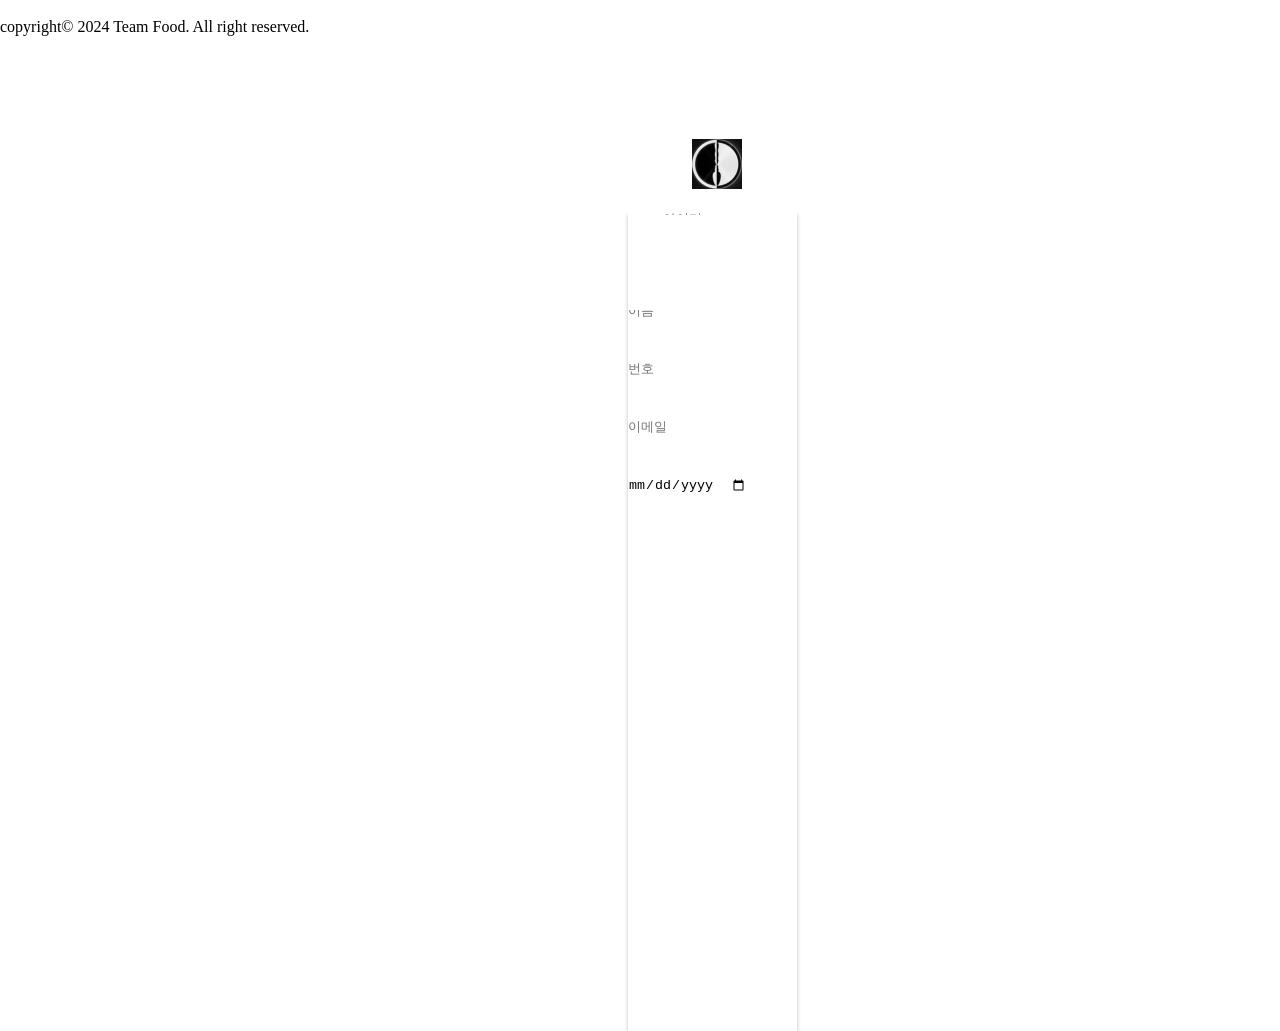
<file: food/src/main/webapp/index/index.html>
<!DOCTYPE html>
<html lang="en">
<head>
  <meta charset="UTF-8">
  <meta http-equiv="X-UA-Compatible" content="IE=edge">
  <meta name="viewport" content="width=device-width, initial-scale=1.0">
  <link rel="stylesheet" href="./vars.css">
  <link rel="stylesheet" href="./style.css">
  
  
  <style>
   a,
   button,
   input,
   select,
   h1,
   h2,
   h3,
   h4,
   h5,
   * {
       box-sizing: border-box;
       margin: 0;
       padding: 0;
       border: none;
       text-decoration: none;
       background: none;
   
       -webkit-font-smoothing: antialiased;
   }
   
   menu, ol, ul {
       list-style-type: none;
       margin: 0;
       padding: 0;
   }
   </style>
  <title>Document</title>
</head>
<body>
  <div class="div">
    <div class="main">
      <img class="rectangle-31" src="rectangle-310.svg" />
      <div class="div2">회원가입</div>
      <div class="div3">아이디</div>
      <div class="div4">비밀번호</div>
      <div class="div5">비밀번호 확인</div>
      <div class="div6">이름</div>
      <div class="div7">전화번호</div>
      <div class="div8">이메일</div>
      <div class="div9">생년월일</div>
      <img class="div10" src="div8.svg" />
      <div class="div11" >  <div class="login-btnbox">
        <a href="" class="login-btn">가입 완료</a>
        
    </div></div>
      <div class="rectangle-159"></div>
      <div class="div12">  <input type="text" name="id" placeholder="아이디">
        <span class="border"></span>
      </div>
      <div class="rectangle-1592"></div>
      <div class="div13"> <input type="password" name="pw" placeholder="비밀번호">
        <span class="border"></span></div>
      <div class="rectangle-1593"></div>
      <div class="div14"> <input type="password" name="pw" placeholder="비밀번호">
        <span class="border"></span></div>
      <div class="rectangle-1594"></div>
      <div class="div15"> <input type="text" name="name" placeholder="이름"></div>
      <div class="rectangle-1595"></div>
      <div class="div16"> <input type="tel" name="num" placeholder="번호"></div>
      <div class="rectangle-1596"></div>
      <div class="div17"> <input type="email" name="mail" placeholder="이메일"></div>
      <div class="rectangle-1597"></div>
      <div class="div18"> <input type="date" name="birth" placeholder="생년월일"></div>
      <div class="header">
        <div class="container">
          <div class="container2">  
              </div>
            </div>
          </div>
          <div class="navigation">
            <div class="div20"> 
          </div></div>
            <div class="div21"> <div class="login-btnbox">
           
          </div></div>
          </div>
       
         
      </div>
      <img class="_2" src="_20.png" />
  
</body>

<footer>
  <br>
  <div class="copy">
    <p>copyright&copy; 2024 Team Food. All right reserved.</p>
</div>
</footer>
</html>
</file>
<file: food/src/main/webapp/index/vars.css>
/* Figma Styles of your File */
:root {
  /* Colors */
  --material-theme-white: #ffffff;
  --material-theme-black: #000000;
  --material-theme-sys-light-primary: #65558f;
  --material-theme-sys-light-surface-tint: #6750a4;
  --material-theme-sys-light-on-primary: #ffffff;
  --material-theme-sys-light-primary-container: #eaddff;
  --material-theme-sys-light-on-primary-container: #21005d;
  --material-theme-sys-light-secondary: #625b71;
  --material-theme-sys-light-on-secondary: #ffffff;
  --material-theme-sys-light-secondary-container: #e8def8;
  --material-theme-sys-light-on-secondary-container: #1d192b;
  --material-theme-sys-light-tertiary: #7d5260;
  --material-theme-sys-light-on-tertiary: #ffffff;
  --material-theme-sys-light-tertiary-container: #ffd8e4;
  --material-theme-sys-light-on-tertiary-container: #31111d;
  --material-theme-sys-light-error: #b3261e;
  --material-theme-sys-light-on-error: #ffffff;
  --material-theme-sys-light-error-container: #f9dedc;
  --material-theme-sys-light-on-error-container: #410e0b;
  --material-theme-sys-light-background: #fef7ff;
  --material-theme-sys-light-on-background: #1d1b20;
  --material-theme-sys-light-surface: #fef7ff;
  --material-theme-sys-light-on-surface: #1d1b20;
  --material-theme-sys-light-surface-variant: #e7e0ec;
  --material-theme-sys-light-on-surface-variant: #49454f;
  --material-theme-sys-light-outline: #79747e;
  --material-theme-sys-light-outline-variant: #cac4d0;
  --material-theme-sys-light-shadow: #000000;
  --material-theme-sys-light-scrim: #000000;
  --material-theme-sys-light-inverse-surface: #322f35;
  --material-theme-sys-light-inverse-on-surface: #f5eff7;
  --material-theme-sys-light-inverse-primary: #d0bcff;
  --material-theme-sys-light-primary-fixed: #eaddff;
  --material-theme-sys-light-on-primary-fixed: #21005d;
  --material-theme-sys-light-primary-fixed-dim: #d0bcff;
  --material-theme-sys-light-on-primary-fixed-variant: #4f378b;
  --material-theme-sys-light-secondary-fixed: #e8def8;
  --material-theme-sys-light-on-secondary-fixed: #1d192b;
  --material-theme-sys-light-secondary-fixed-dim: #ccc2dc;
  --material-theme-sys-light-on-secondary-fixed-variant: #4a4458;
  --material-theme-sys-light-tertiary-fixed: #ffd8e4;
  --material-theme-sys-light-on-tertiary-fixed: #31111d;
  --material-theme-sys-light-tertiary-fixed-dim: #efb8c8;
  --material-theme-sys-light-on-tertiary-fixed-variant: #633b48;
  --material-theme-sys-light-surface-dim: #ded8e1;
  --material-theme-sys-light-surface-bright: #fef7ff;
  --material-theme-sys-light-surface-container-lowest: #ffffff;
  --material-theme-sys-light-surface-container-low: #f7f2fa;
  --material-theme-sys-light-surface-container: #f3edf7;
  --material-theme-sys-light-surface-container-high: #ece6f0;
  --material-theme-sys-light-surface-container-highest: #e6e0e9;
  --material-theme-sys-dark-primary: #d0bcfe;
  --material-theme-sys-dark-surface-tint: #d0bcff;
  --material-theme-sys-dark-on-primary: #381e72;
  --material-theme-sys-dark-primary-container: #4f378b;
  --material-theme-sys-dark-on-primary-container: #eaddff;
  --material-theme-sys-dark-secondary: #ccc2dc;
  --material-theme-sys-dark-on-secondary: #332d41;
  --material-theme-sys-dark-secondary-container: #4a4458;
  --material-theme-sys-dark-on-secondary-container: #e8def8;
  --material-theme-sys-dark-tertiary: #efb8c8;
  --material-theme-sys-dark-on-tertiary: #492532;
  --material-theme-sys-dark-tertiary-container: #633b48;
  --material-theme-sys-dark-on-tertiary-container: #ffd8e4;
  --material-theme-sys-dark-error: #f2b8b5;
  --material-theme-sys-dark-on-error: #601410;
  --material-theme-sys-dark-error-container: #8c1d18;
  --material-theme-sys-dark-on-error-container: #f9dedc;
  --material-theme-sys-dark-background: #141218;
  --material-theme-sys-dark-on-background: #e6e0e9;
  --material-theme-sys-dark-surface: #141218;
  --material-theme-sys-dark-on-surface: #e6e0e9;
  --material-theme-sys-dark-surface-variant: #49454f;
  --material-theme-sys-dark-on-surface-variant: #cac4d0;
  --material-theme-sys-dark-outline: #938f99;
  --material-theme-sys-dark-outline-variant: #49454f;
  --material-theme-sys-dark-shadow: #000000;
  --material-theme-sys-dark-scrim: #000000;
  --material-theme-sys-dark-inverse-surface: #e6e0e9;
  --material-theme-sys-dark-inverse-on-surface: #322f35;
  --material-theme-sys-dark-inverse-primary: #6750a4;
  --material-theme-sys-dark-primary-fixed: #eaddff;
  --material-theme-sys-dark-on-primary-fixed: #21005d;
  --material-theme-sys-dark-primary-fixed-dim: #d0bcff;
  --material-theme-sys-dark-on-primary-fixed-variant: #4f378b;
  --material-theme-sys-dark-secondary-fixed: #e8def8;
  --material-theme-sys-dark-on-secondary-fixed: #1d192b;
  --material-theme-sys-dark-secondary-fixed-dim: #ccc2dc;
  --material-theme-sys-dark-on-secondary-fixed-variant: #4a4458;
  --material-theme-sys-dark-tertiary-fixed: #ffd8e4;
  --material-theme-sys-dark-on-tertiary-fixed: #31111d;
  --material-theme-sys-dark-tertiary-fixed-dim: #efb8c8;
  --material-theme-sys-dark-on-tertiary-fixed-variant: #633b48;
  --material-theme-sys-dark-surface-dim: #141218;
  --material-theme-sys-dark-surface-bright: #3b383e;
  --material-theme-sys-dark-surface-container-lowest: #0f0d13;
  --material-theme-sys-dark-surface-container-low: #1d1b20;
  --material-theme-sys-dark-surface-container: #211f26;
  --material-theme-sys-dark-surface-container-high: #2b2930;
  --material-theme-sys-dark-surface-container-highest: #36343b;
  --material-theme-sys-light-high-contrast-primary: #27174e;
  --material-theme-sys-light-high-contrast-surface-tint: #65558f;
  --material-theme-sys-light-high-contrast-on-primary: #ffffff;
  --material-theme-sys-light-high-contrast-primary-container: #493971;
  --material-theme-sys-light-high-contrast-on-primary-container: #ffffff;
  --material-theme-sys-light-high-contrast-secondary: #27174e;
  --material-theme-sys-light-high-contrast-on-secondary: #ffffff;
  --material-theme-sys-light-high-contrast-secondary-container: #493971;
  --material-theme-sys-light-high-contrast-on-secondary-container: #ffffff;
  --material-theme-sys-light-high-contrast-tertiary: #420e24;
  --material-theme-sys-light-high-contrast-on-tertiary: #ffffff;
  --material-theme-sys-light-high-contrast-tertiary-container: #6b2f45;
  --material-theme-sys-light-high-contrast-on-tertiary-container: #ffffff;
  --material-theme-sys-light-high-contrast-error: #440f0e;
  --material-theme-sys-light-high-contrast-on-error: #ffffff;
  --material-theme-sys-light-high-contrast-error-container: #6e2f2c;
  --material-theme-sys-light-high-contrast-on-error-container: #ffffff;
  --material-theme-sys-light-high-contrast-background: #fdf7ff;
  --material-theme-sys-light-high-contrast-on-background: #1d1b20;
  --material-theme-sys-light-high-contrast-surface: #fdf7ff;
  --material-theme-sys-light-high-contrast-on-surface: #000000;
  --material-theme-sys-light-high-contrast-surface-variant: #e6e0ec;
  --material-theme-sys-light-high-contrast-on-surface-variant: #25232b;
  --material-theme-sys-light-high-contrast-outline: #44414a;
  --material-theme-sys-light-high-contrast-outline-variant: #44414a;
  --material-theme-sys-light-high-contrast-shadow: #000000;
  --material-theme-sys-light-high-contrast-scrim: #000000;
  --material-theme-sys-light-high-contrast-inverse-surface: #322f35;
  --material-theme-sys-light-high-contrast-inverse-on-surface: #ffffff;
  --material-theme-sys-light-high-contrast-inverse-primary: #f1e8ff;
  --material-theme-sys-light-high-contrast-primary-fixed: #493971;
  --material-theme-sys-light-high-contrast-on-primary-fixed: #ffffff;
  --material-theme-sys-light-high-contrast-primary-fixed-dim: #322359;
  --material-theme-sys-light-high-contrast-on-primary-fixed-variant: #ffffff;
  --material-theme-sys-light-high-contrast-secondary-fixed: #493971;
  --material-theme-sys-light-high-contrast-on-secondary-fixed: #ffffff;
  --material-theme-sys-light-high-contrast-secondary-fixed-dim: #322359;
  --material-theme-sys-light-high-contrast-on-secondary-fixed-variant: #ffffff;
  --material-theme-sys-light-high-contrast-tertiary-fixed: #6b2f45;
  --material-theme-sys-light-high-contrast-on-tertiary-fixed: #ffffff;
  --material-theme-sys-light-high-contrast-tertiary-fixed-dim: #50192f;
  --material-theme-sys-light-high-contrast-on-tertiary-fixed-variant: #ffffff;
  --material-theme-sys-light-high-contrast-surface-dim: #ded8e0;
  --material-theme-sys-light-high-contrast-surface-bright: #fdf7ff;
  --material-theme-sys-light-high-contrast-surface-container-lowest: #ffffff;
  --material-theme-sys-light-high-contrast-surface-container-low: #f7f2fa;
  --material-theme-sys-light-high-contrast-surface-container: #f2ecf4;
  --material-theme-sys-light-high-contrast-surface-container-high: #ece6ee;
  --material-theme-sys-light-high-contrast-surface-container-highest: #e6e1e9;
  --material-theme-sys-dark-high-contrast-primary: #fff9ff;
  --material-theme-sys-dark-high-contrast-surface-tint: #cfbdfe;
  --material-theme-sys-dark-high-contrast-on-primary: #000000;
  --material-theme-sys-dark-high-contrast-primary-container: #d3c1ff;
  --material-theme-sys-dark-high-contrast-on-primary-container: #000000;
  --material-theme-sys-dark-high-contrast-secondary: #fff9ff;
  --material-theme-sys-dark-high-contrast-on-secondary: #000000;
  --material-theme-sys-dark-high-contrast-secondary-container: #d3c1ff;
  --material-theme-sys-dark-high-contrast-on-secondary-container: #000000;
  --material-theme-sys-dark-high-contrast-tertiary: #fff9f9;
  --material-theme-sys-dark-high-contrast-on-tertiary: #000000;
  --material-theme-sys-dark-high-contrast-tertiary-container: #ffb7cd;
  --material-theme-sys-dark-high-contrast-on-tertiary-container: #000000;
  --material-theme-sys-dark-high-contrast-error: #fff9f9;
  --material-theme-sys-dark-high-contrast-on-error: #000000;
  --material-theme-sys-dark-high-contrast-error-container: #ffb9b3;
  --material-theme-sys-dark-high-contrast-on-error-container: #000000;
  --material-theme-sys-dark-high-contrast-background: #141218;
  --material-theme-sys-dark-high-contrast-on-background: #e6e0e9;
  --material-theme-sys-dark-high-contrast-surface: #141318;
  --material-theme-sys-dark-high-contrast-on-surface: #ffffff;
  --material-theme-sys-dark-high-contrast-surface-variant: #48454e;
  --material-theme-sys-dark-high-contrast-on-surface-variant: #fef9ff;
  --material-theme-sys-dark-high-contrast-outline: #cec9d4;
  --material-theme-sys-dark-high-contrast-outline-variant: #cec9d4;
  --material-theme-sys-dark-high-contrast-shadow: #000000;
  --material-theme-sys-dark-high-contrast-scrim: #000000;
  --material-theme-sys-dark-high-contrast-inverse-surface: #e6e1e9;
  --material-theme-sys-dark-high-contrast-inverse-on-surface: #000000;
  --material-theme-sys-dark-high-contrast-inverse-primary: #2f2056;
  --material-theme-sys-dark-high-contrast-primary-fixed: #ede2ff;
  --material-theme-sys-dark-high-contrast-on-primary-fixed: #000000;
  --material-theme-sys-dark-high-contrast-primary-fixed-dim: #d3c1ff;
  --material-theme-sys-dark-high-contrast-on-primary-fixed-variant: #1b0942;
  --material-theme-sys-dark-high-contrast-secondary-fixed: #ede2ff;
  --material-theme-sys-dark-high-contrast-on-secondary-fixed: #000000;
  --material-theme-sys-dark-high-contrast-secondary-fixed-dim: #d3c1ff;
  --material-theme-sys-dark-high-contrast-on-secondary-fixed-variant: #1b0942;
  --material-theme-sys-dark-high-contrast-tertiary-fixed: #ffdfe7;
  --material-theme-sys-dark-high-contrast-on-tertiary-fixed: #000000;
  --material-theme-sys-dark-high-contrast-tertiary-fixed-dim: #ffb7cd;
  --material-theme-sys-dark-high-contrast-on-tertiary-fixed-variant: #330218;
  --material-theme-sys-dark-high-contrast-surface-dim: #141318;
  --material-theme-sys-dark-high-contrast-surface-bright: #3a383e;
  --material-theme-sys-dark-high-contrast-surface-container-lowest: #0f0d13;
  --material-theme-sys-dark-high-contrast-surface-container-low: #1c1b20;
  --material-theme-sys-dark-high-contrast-surface-container: #211f24;
  --material-theme-sys-dark-high-contrast-surface-container-high: #2b292f;
  --material-theme-sys-dark-high-contrast-surface-container-highest: #36343a;
  --material-theme-sys-light-medium-contrast-primary: #493971;
  --material-theme-sys-light-medium-contrast-surface-tint: #65558f;
  --material-theme-sys-light-medium-contrast-on-primary: #ffffff;
  --material-theme-sys-light-medium-contrast-primary-container: #7b6ba7;
  --material-theme-sys-light-medium-contrast-on-primary-container: #ffffff;
  --material-theme-sys-light-medium-contrast-secondary: #493971;
  --material-theme-sys-light-medium-contrast-on-secondary: #ffffff;
  --material-theme-sys-light-medium-contrast-secondary-container: #7c6ba7;
  --material-theme-sys-light-medium-contrast-on-secondary-container: #ffffff;
  --material-theme-sys-light-medium-contrast-tertiary: #6b2f45;
  --material-theme-sys-light-medium-contrast-on-tertiary: #ffffff;
  --material-theme-sys-light-medium-contrast-tertiary-container: #a55f77;
  --material-theme-sys-light-medium-contrast-on-tertiary-container: #ffffff;
  --material-theme-sys-light-medium-contrast-error: #6e2f2c;
  --material-theme-sys-light-medium-contrast-on-error: #ffffff;
  --material-theme-sys-light-medium-contrast-error-container: #aa5f5a;
  --material-theme-sys-light-medium-contrast-on-error-container: #ffffff;
  --material-theme-sys-light-medium-contrast-background: #fdf7ff;
  --material-theme-sys-light-medium-contrast-on-background: #1d1b20;
  --material-theme-sys-light-medium-contrast-surface: #fdf7ff;
  --material-theme-sys-light-medium-contrast-on-surface: #1c1b20;
  --material-theme-sys-light-medium-contrast-surface-variant: #e6e0ec;
  --material-theme-sys-light-medium-contrast-on-surface-variant: #44414a;
  --material-theme-sys-light-medium-contrast-outline: #615e67;
  --material-theme-sys-light-medium-contrast-outline-variant: #7d7983;
  --material-theme-sys-light-medium-contrast-shadow: #000000;
  --material-theme-sys-light-medium-contrast-scrim: #000000;
  --material-theme-sys-light-medium-contrast-inverse-surface: #322f35;
  --material-theme-sys-light-medium-contrast-inverse-on-surface: #f5eff7;
  --material-theme-sys-light-medium-contrast-inverse-primary: #cfbdfe;
  --material-theme-sys-light-medium-contrast-primary-fixed: #7b6ba7;
  --material-theme-sys-light-medium-contrast-on-primary-fixed: #ffffff;
  --material-theme-sys-light-medium-contrast-primary-fixed-dim: #62538c;
  --material-theme-sys-light-medium-contrast-on-primary-fixed-variant: #ffffff;
  --material-theme-sys-light-medium-contrast-secondary-fixed: #7c6ba7;
  --material-theme-sys-light-medium-contrast-on-secondary-fixed: #ffffff;
  --material-theme-sys-light-medium-contrast-secondary-fixed-dim: #62538c;
  --material-theme-sys-light-medium-contrast-on-secondary-fixed-variant: #ffffff;
  --material-theme-sys-light-medium-contrast-tertiary-fixed: #a55f77;
  --material-theme-sys-light-medium-contrast-on-tertiary-fixed: #ffffff;
  --material-theme-sys-light-medium-contrast-tertiary-fixed-dim: #89475e;
  --material-theme-sys-light-medium-contrast-on-tertiary-fixed-variant: #ffffff;
  --material-theme-sys-light-medium-contrast-surface-dim: #ded8e0;
  --material-theme-sys-light-medium-contrast-surface-bright: #fdf7ff;
  --material-theme-sys-light-medium-contrast-surface-container-lowest: #ffffff;
  --material-theme-sys-light-medium-contrast-surface-container-low: #f7f2fa;
  --material-theme-sys-light-medium-contrast-surface-container: #f2ecf4;
  --material-theme-sys-light-medium-contrast-surface-container-high: #ece6ee;
  --material-theme-sys-light-medium-contrast-surface-container-highest: #e6e1e9;
  --material-theme-sys-dark-medium-contrast-primary: #d3c1ff;
  --material-theme-sys-dark-medium-contrast-surface-tint: #cfbdfe;
  --material-theme-sys-dark-medium-contrast-on-primary: #1b0942;
  --material-theme-sys-dark-medium-contrast-primary-container: #9887c5;
  --material-theme-sys-dark-medium-contrast-on-primary-container: #000000;
  --material-theme-sys-dark-medium-contrast-secondary: #d3c1ff;
  --material-theme-sys-dark-medium-contrast-on-secondary: #1b0942;
  --material-theme-sys-dark-medium-contrast-secondary-container: #9887c5;
  --material-theme-sys-dark-medium-contrast-on-secondary-container: #000000;
  --material-theme-sys-dark-medium-contrast-tertiary: #ffb7cd;
  --material-theme-sys-dark-medium-contrast-on-tertiary: #330218;
  --material-theme-sys-dark-medium-contrast-tertiary-container: #c57b93;
  --material-theme-sys-dark-medium-contrast-on-tertiary-container: #000000;
  --material-theme-sys-dark-medium-contrast-error: #ffb9b3;
  --material-theme-sys-dark-medium-contrast-on-error: #330405;
  --material-theme-sys-dark-medium-contrast-error-container: #cc7b74;
  --material-theme-sys-dark-medium-contrast-on-error-container: #000000;
  --material-theme-sys-dark-medium-contrast-background: #141218;
  --material-theme-sys-dark-medium-contrast-on-background: #e6e0e9;
  --material-theme-sys-dark-medium-contrast-surface: #141318;
  --material-theme-sys-dark-medium-contrast-on-surface: #fff9ff;
  --material-theme-sys-dark-medium-contrast-surface-variant: #48454e;
  --material-theme-sys-dark-medium-contrast-on-surface-variant: #cec9d4;
  --material-theme-sys-dark-medium-contrast-outline: #a5a1ac;
  --material-theme-sys-dark-medium-contrast-outline-variant: #85818c;
  --material-theme-sys-dark-medium-contrast-shadow: #000000;
  --material-theme-sys-dark-medium-contrast-scrim: #000000;
  --material-theme-sys-dark-medium-contrast-inverse-surface: #e6e1e9;
  --material-theme-sys-dark-medium-contrast-inverse-on-surface: #2b292f;
  --material-theme-sys-dark-medium-contrast-inverse-primary: #4e3f77;
  --material-theme-sys-dark-medium-contrast-primary-fixed: #e9ddff;
  --material-theme-sys-dark-medium-contrast-on-primary-fixed: #16033d;
  --material-theme-sys-dark-medium-contrast-primary-fixed-dim: #cfbdfe;
  --material-theme-sys-dark-medium-contrast-on-primary-fixed-variant: #3c2d63;
  --material-theme-sys-dark-medium-contrast-secondary-fixed: #e9ddff;
  --material-theme-sys-dark-medium-contrast-on-secondary-fixed: #16033d;
  --material-theme-sys-dark-medium-contrast-secondary-fixed-dim: #cfbdfe;
  --material-theme-sys-dark-medium-contrast-on-secondary-fixed-variant: #3c2d63;
  --material-theme-sys-dark-medium-contrast-tertiary-fixed: #ffd9e3;
  --material-theme-sys-dark-medium-contrast-on-tertiary-fixed: #2b0013;
  --material-theme-sys-dark-medium-contrast-tertiary-fixed-dim: #ffb0c9;
  --material-theme-sys-dark-medium-contrast-on-tertiary-fixed-variant: #5b2238;
  --material-theme-sys-dark-medium-contrast-surface-dim: #141318;
  --material-theme-sys-dark-medium-contrast-surface-bright: #3a383e;
  --material-theme-sys-dark-medium-contrast-surface-container-lowest: #0f0d13;
  --material-theme-sys-dark-medium-contrast-surface-container-low: #1c1b20;
  --material-theme-sys-dark-medium-contrast-surface-container: #211f24;
  --material-theme-sys-dark-medium-contrast-surface-container-high: #2b292f;
  --material-theme-sys-dark-medium-contrast-surface-container-highest: #36343a;
  --material-theme-ref-primary-primary100: #ffffff;
  --material-theme-ref-primary-primary99: #fffbff;
  --material-theme-ref-primary-primary98: #fdf7ff;
  --material-theme-ref-primary-primary95: #f6eeff;
  --material-theme-ref-primary-primary90: #e9ddff;
  --material-theme-ref-primary-primary80: #cfbcff;
  --material-theme-ref-primary-primary70: #b69df7;
  --material-theme-ref-primary-primary60: #9a83db;
  --material-theme-ref-primary-primary50: #8069bf;
  --material-theme-ref-primary-primary40: #6750a4;
  --material-theme-ref-primary-primary35: #5b4397;
  --material-theme-ref-primary-primary30: #4f378a;
  --material-theme-ref-primary-primary25: #432b7e;
  --material-theme-ref-primary-primary20: #381e72;
  --material-theme-ref-primary-primary15: #2d1067;
  --material-theme-ref-primary-primary10: #22005d;
  --material-theme-ref-primary-primary5: #160041;
  --material-theme-ref-primary-primary0: #000000;
  --material-theme-ref-secondary-secondary100: #ffffff;
  --material-theme-ref-secondary-secondary99: #fffbff;
  --material-theme-ref-secondary-secondary98: #fdf7ff;
  --material-theme-ref-secondary-secondary95: #f6eeff;
  --material-theme-ref-secondary-secondary90: #e8def9;
  --material-theme-ref-secondary-secondary80: #ccc2dc;
  --material-theme-ref-secondary-secondary70: #b0a7c0;
  --material-theme-ref-secondary-secondary60: #958da5;
  --material-theme-ref-secondary-secondary50: #7b738b;
  --material-theme-ref-secondary-secondary40: #625b71;
  --material-theme-ref-secondary-secondary35: #564f65;
  --material-theme-ref-secondary-secondary30: #4a4459;
  --material-theme-ref-secondary-secondary25: #3e384d;
  --material-theme-ref-secondary-secondary20: #332d41;
  --material-theme-ref-secondary-secondary15: #282336;
  --material-theme-ref-secondary-secondary10: #1e192b;
  --material-theme-ref-secondary-secondary5: #130e20;
  --material-theme-ref-secondary-secondary0: #000000;
  --material-theme-ref-tertiary-tertiary100: #ffffff;
  --material-theme-ref-tertiary-tertiary99: #fffbff;
  --material-theme-ref-tertiary-tertiary98: #fff8f8;
  --material-theme-ref-tertiary-tertiary95: #ffecf0;
  --material-theme-ref-tertiary-tertiary90: #ffd9e3;
  --material-theme-ref-tertiary-tertiary80: #efb8c8;
  --material-theme-ref-tertiary-tertiary70: #d29dac;
  --material-theme-ref-tertiary-tertiary60: #b58392;
  --material-theme-ref-tertiary-tertiary50: #996a78;
  --material-theme-ref-tertiary-tertiary40: #7e5260;
  --material-theme-ref-tertiary-tertiary35: #704654;
  --material-theme-ref-tertiary-tertiary30: #633b48;
  --material-theme-ref-tertiary-tertiary25: #56303d;
  --material-theme-ref-tertiary-tertiary20: #4a2532;
  --material-theme-ref-tertiary-tertiary15: #3d1b27;
  --material-theme-ref-tertiary-tertiary10: #31101d;
  --material-theme-ref-tertiary-tertiary5: #240612;
  --material-theme-ref-tertiary-tertiary0: #000000;
  --material-theme-ref-error-error100: #ffffff;
  --material-theme-ref-error-error99: #fffbff;
  --material-theme-ref-error-error98: #fff8f7;
  --material-theme-ref-error-error95: #ffedeb;
  --material-theme-ref-error-error90: #ffdad7;
  --material-theme-ref-error-error80: #ffb3ad;
  --material-theme-ref-error-error70: #ff8981;
  --material-theme-ref-error-error60: #e66a63;
  --material-theme-ref-error-error50: #c5524c;
  --material-theme-ref-error-error40: #a53a36;
  --material-theme-ref-error-error35: #952e2b;
  --material-theme-ref-error-error30: #852221;
  --material-theme-ref-error-error25: #751617;
  --material-theme-ref-error-error20: #65090e;
  --material-theme-ref-error-error15: #540006;
  --material-theme-ref-error-error10: #410004;
  --material-theme-ref-error-error5: #2d0002;
  --material-theme-ref-error-error0: #000000;
  --material-theme-ref-neutral-neutral100: #ffffff;
  --material-theme-ref-neutral-neutral99: #fffbff;
  --material-theme-ref-neutral-neutral98: #fdf8f8;
  --material-theme-ref-neutral-neutral95: #f4f0ef;
  --material-theme-ref-neutral-neutral90: #e5e1e1;
  --material-theme-ref-neutral-neutral80: #c9c6c5;
  --material-theme-ref-neutral-neutral70: #adaaaa;
  --material-theme-ref-neutral-neutral60: #939090;
  --material-theme-ref-neutral-neutral50: #797676;
  --material-theme-ref-neutral-neutral40: #605e5e;
  --material-theme-ref-neutral-neutral35: #545252;
  --material-theme-ref-neutral-neutral30: #484646;
  --material-theme-ref-neutral-neutral25: #3c3b3b;
  --material-theme-ref-neutral-neutral20: #313030;
  --material-theme-ref-neutral-neutral15: #262526;
  --material-theme-ref-neutral-neutral10: #1c1b1c;
  --material-theme-ref-neutral-neutral5: #111111;
  --material-theme-ref-neutral-neutral0: #000000;
  --material-theme-ref-neutral-variant-neutral-variant100: #ffffff;
  --material-theme-ref-neutral-variant-neutral-variant99: #fffbff;
  --material-theme-ref-neutral-variant-neutral-variant98: #fdf8f9;
  --material-theme-ref-neutral-variant-neutral-variant95: #f4f0f0;
  --material-theme-ref-neutral-variant-neutral-variant90: #e6e1e2;
  --material-theme-ref-neutral-variant-neutral-variant80: #c9c5c6;
  --material-theme-ref-neutral-variant-neutral-variant70: #aeaaab;
  --material-theme-ref-neutral-variant-neutral-variant60: #939091;
  --material-theme-ref-neutral-variant-neutral-variant50: #797677;
  --material-theme-ref-neutral-variant-neutral-variant40: #605e5f;
  --material-theme-ref-neutral-variant-neutral-variant35: #545253;
  --material-theme-ref-neutral-variant-neutral-variant30: #484647;
  --material-theme-ref-neutral-variant-neutral-variant25: #3c3b3c;
  --material-theme-ref-neutral-variant-neutral-variant20: #313031;
  --material-theme-ref-neutral-variant-neutral-variant15: #262526;
  --material-theme-ref-neutral-variant-neutral-variant10: #1c1b1c;
  --material-theme-ref-neutral-variant-neutral-variant5: #111112;
  --material-theme-ref-neutral-variant-neutral-variant0: #000000;
  --material-theme-key-colors-primary: #6750a4;
  --material-theme-key-colors-secondary: #958da5;
  --material-theme-key-colors-tertiary: #b58392;
  --material-theme-key-colors-error: #e46962;
  --material-theme-key-colors-neutral: #938f96;
  --material-theme-key-colors-neutral-variant: #938f99;
  --material-theme-source-seed: #6750a4;
  --human-sys-light-primary: #65558f;
  --human-sys-light-surface-tint: #6750a4;
  --human-sys-light-on-primary: #ffffff;
  --human-sys-light-primary-container: #eaddff;
  --human-sys-light-on-primary-container: #21005d;
  --human-sys-light-secondary: #625b71;
  --human-sys-light-on-secondary: #ffffff;
  --human-sys-light-secondary-container: #e8def8;
  --human-sys-light-on-secondary-container: #1d192b;
  --human-sys-light-tertiary: #7d5260;
  --human-sys-light-on-tertiary: #ffffff;
  --human-sys-light-tertiary-container: #ffd8e4;
  --human-sys-light-on-tertiary-container: #31111d;
  --human-sys-light-error: #b3261e;
  --human-sys-light-on-error: #ffffff;
  --human-sys-light-error-container: #f9dedc;
  --human-sys-light-on-error-container: #410e0b;
  --human-sys-light-background: #fef7ff;
  --human-sys-light-on-background: #1d1b20;
  --human-sys-light-surface: #fef7ff;
  --human-sys-light-on-surface: #1d1b20;
  --human-sys-light-surface-variant: #e7e0ec;
  --human-sys-light-on-surface-variant: #49454f;
  --human-sys-light-outline: #79747e;
  --human-sys-light-outline-variant: #cac4d0;
  --human-sys-light-shadow: #000000;
  --human-sys-light-scrim: #000000;
  --human-sys-light-inverse-surface: #322f35;
  --human-sys-light-inverse-on-surface: #f5eff7;
  --human-sys-light-inverse-primary: #d0bcff;
  --human-sys-light-primary-fixed: #eaddff;
  --human-sys-light-on-primary-fixed: #21005d;
  --human-sys-light-primary-fixed-dim: #d0bcff;
  --human-sys-light-on-primary-fixed-variant: #4f378b;
  --human-sys-light-secondary-fixed: #e8def8;
  --human-sys-light-on-secondary-fixed: #1d192b;
  --human-sys-light-secondary-fixed-dim: #ccc2dc;
  --human-sys-light-on-secondary-fixed-variant: #4a4458;
  --human-sys-light-tertiary-fixed: #ffd8e4;
  --human-sys-light-on-tertiary-fixed: #31111d;
  --human-sys-light-tertiary-fixed-dim: #efb8c8;
  --human-sys-light-on-tertiary-fixed-variant: #633b48;
  --human-sys-light-surface-dim: #ded8e1;
  --human-sys-light-surface-bright: #fef7ff;
  --human-sys-light-surface-container-lowest: #ffffff;
  --human-sys-light-surface-container-low: #f7f2fa;
  --human-sys-light-surface-container: #f3edf7;
  --human-sys-light-surface-container-high: #ece6f0;
  --human-sys-light-surface-container-highest: #e6e0e9;
  --human-sys-dark-primary: #d0bcfe;
  --human-sys-dark-surface-tint: #d0bcff;
  --human-sys-dark-on-primary: #381e72;
  --human-sys-dark-primary-container: #4f378b;
  --human-sys-dark-on-primary-container: #eaddff;
  --human-sys-dark-secondary: #ccc2dc;
  --human-sys-dark-on-secondary: #332d41;
  --human-sys-dark-secondary-container: #4a4458;
  --human-sys-dark-on-secondary-container: #e8def8;
  --human-sys-dark-tertiary: #efb8c8;
  --human-sys-dark-on-tertiary: #492532;
  --human-sys-dark-tertiary-container: #633b48;
  --human-sys-dark-on-tertiary-container: #ffd8e4;
  --human-sys-dark-error: #f2b8b5;
  --human-sys-dark-on-error: #601410;
  --human-sys-dark-error-container: #8c1d18;
  --human-sys-dark-on-error-container: #f9dedc;
  --human-sys-dark-background: #141218;
  --human-sys-dark-on-background: #e6e0e9;
  --human-sys-dark-surface: #141218;
  --human-sys-dark-on-surface: #e6e0e9;
  --human-sys-dark-surface-variant: #49454f;
  --human-sys-dark-on-surface-variant: #cac4d0;
  --human-sys-dark-outline: #938f99;
  --human-sys-dark-outline-variant: #49454f;
  --human-sys-dark-shadow: #000000;
  --human-sys-dark-scrim: #000000;
  --human-sys-dark-inverse-surface: #e6e0e9;
  --human-sys-dark-inverse-on-surface: #322f35;
  --human-sys-dark-inverse-primary: #6750a4;
  --human-sys-dark-primary-fixed: #eaddff;
  --human-sys-dark-on-primary-fixed: #21005d;
  --human-sys-dark-primary-fixed-dim: #d0bcff;
  --human-sys-dark-on-primary-fixed-variant: #4f378b;
  --human-sys-dark-secondary-fixed: #e8def8;
  --human-sys-dark-on-secondary-fixed: #1d192b;
  --human-sys-dark-secondary-fixed-dim: #ccc2dc;
  --human-sys-dark-on-secondary-fixed-variant: #4a4458;
  --human-sys-dark-tertiary-fixed: #ffd8e4;
  --human-sys-dark-on-tertiary-fixed: #31111d;
  --human-sys-dark-tertiary-fixed-dim: #efb8c8;
  --human-sys-dark-on-tertiary-fixed-variant: #633b48;
  --human-sys-dark-surface-dim: #141218;
  --human-sys-dark-surface-bright: #3b383e;
  --human-sys-dark-surface-container-lowest: #0f0d13;
  --human-sys-dark-surface-container-low: #1d1b20;
  --human-sys-dark-surface-container: #211f26;
  --human-sys-dark-surface-container-high: #2b2930;
  --human-sys-dark-surface-container-highest: #36343b;
  --human-sys-light-high-contrast-primary: #27174e;
  --human-sys-light-high-contrast-surface-tint: #65558f;
  --human-sys-light-high-contrast-on-primary: #ffffff;
  --human-sys-light-high-contrast-primary-container: #493971;
  --human-sys-light-high-contrast-on-primary-container: #ffffff;
  --human-sys-light-high-contrast-secondary: #27174e;
  --human-sys-light-high-contrast-on-secondary: #ffffff;
  --human-sys-light-high-contrast-secondary-container: #493971;
  --human-sys-light-high-contrast-on-secondary-container: #ffffff;
  --human-sys-light-high-contrast-tertiary: #420e24;
  --human-sys-light-high-contrast-on-tertiary: #ffffff;
  --human-sys-light-high-contrast-tertiary-container: #6b2f45;
  --human-sys-light-high-contrast-on-tertiary-container: #ffffff;
  --human-sys-light-high-contrast-error: #440f0e;
  --human-sys-light-high-contrast-on-error: #ffffff;
  --human-sys-light-high-contrast-error-container: #6e2f2c;
  --human-sys-light-high-contrast-on-error-container: #ffffff;
  --human-sys-light-high-contrast-background: #fdf7ff;
  --human-sys-light-high-contrast-on-background: #1d1b20;
  --human-sys-light-high-contrast-surface: #fdf7ff;
  --human-sys-light-high-contrast-on-surface: #000000;
  --human-sys-light-high-contrast-surface-variant: #e6e0ec;
  --human-sys-light-high-contrast-on-surface-variant: #25232b;
  --human-sys-light-high-contrast-outline: #44414a;
  --human-sys-light-high-contrast-outline-variant: #44414a;
  --human-sys-light-high-contrast-shadow: #000000;
  --human-sys-light-high-contrast-scrim: #000000;
  --human-sys-light-high-contrast-inverse-surface: #322f35;
  --human-sys-light-high-contrast-inverse-on-surface: #ffffff;
  --human-sys-light-high-contrast-inverse-primary: #f1e8ff;
  --human-sys-light-high-contrast-primary-fixed: #493971;
  --human-sys-light-high-contrast-on-primary-fixed: #ffffff;
  --human-sys-light-high-contrast-primary-fixed-dim: #322359;
  --human-sys-light-high-contrast-on-primary-fixed-variant: #ffffff;
  --human-sys-light-high-contrast-secondary-fixed: #493971;
  --human-sys-light-high-contrast-on-secondary-fixed: #ffffff;
  --human-sys-light-high-contrast-secondary-fixed-dim: #322359;
  --human-sys-light-high-contrast-on-secondary-fixed-variant: #ffffff;
  --human-sys-light-high-contrast-tertiary-fixed: #6b2f45;
  --human-sys-light-high-contrast-on-tertiary-fixed: #ffffff;
  --human-sys-light-high-contrast-tertiary-fixed-dim: #50192f;
  --human-sys-light-high-contrast-on-tertiary-fixed-variant: #ffffff;
  --human-sys-light-high-contrast-surface-dim: #ded8e0;
  --human-sys-light-high-contrast-surface-bright: #fdf7ff;
  --human-sys-light-high-contrast-surface-container-lowest: #ffffff;
  --human-sys-light-high-contrast-surface-container-low: #f7f2fa;
  --human-sys-light-high-contrast-surface-container: #f2ecf4;
  --human-sys-light-high-contrast-surface-container-high: #ece6ee;
  --human-sys-light-high-contrast-surface-container-highest: #e6e1e9;
  --human-sys-dark-high-contrast-primary: #fff9ff;
  --human-sys-dark-high-contrast-surface-tint: #cfbdfe;
  --human-sys-dark-high-contrast-on-primary: #000000;
  --human-sys-dark-high-contrast-primary-container: #d3c1ff;
  --human-sys-dark-high-contrast-on-primary-container: #000000;
  --human-sys-dark-high-contrast-secondary: #fff9ff;
  --human-sys-dark-high-contrast-on-secondary: #000000;
  --human-sys-dark-high-contrast-secondary-container: #d3c1ff;
  --human-sys-dark-high-contrast-on-secondary-container: #000000;
  --human-sys-dark-high-contrast-tertiary: #fff9f9;
  --human-sys-dark-high-contrast-on-tertiary: #000000;
  --human-sys-dark-high-contrast-tertiary-container: #ffb7cd;
  --human-sys-dark-high-contrast-on-tertiary-container: #000000;
  --human-sys-dark-high-contrast-error: #fff9f9;
  --human-sys-dark-high-contrast-on-error: #000000;
  --human-sys-dark-high-contrast-error-container: #ffb9b3;
  --human-sys-dark-high-contrast-on-error-container: #000000;
  --human-sys-dark-high-contrast-background: #141218;
  --human-sys-dark-high-contrast-on-background: #e6e0e9;
  --human-sys-dark-high-contrast-surface: #141318;
  --human-sys-dark-high-contrast-on-surface: #ffffff;
  --human-sys-dark-high-contrast-surface-variant: #48454e;
  --human-sys-dark-high-contrast-on-surface-variant: #fef9ff;
  --human-sys-dark-high-contrast-outline: #cec9d4;
  --human-sys-dark-high-contrast-outline-variant: #cec9d4;
  --human-sys-dark-high-contrast-shadow: #000000;
  --human-sys-dark-high-contrast-scrim: #000000;
  --human-sys-dark-high-contrast-inverse-surface: #e6e1e9;
  --human-sys-dark-high-contrast-inverse-on-surface: #000000;
  --human-sys-dark-high-contrast-inverse-primary: #2f2056;
  --human-sys-dark-high-contrast-primary-fixed: #ede2ff;
  --human-sys-dark-high-contrast-on-primary-fixed: #000000;
  --human-sys-dark-high-contrast-primary-fixed-dim: #d3c1ff;
  --human-sys-dark-high-contrast-on-primary-fixed-variant: #1b0942;
  --human-sys-dark-high-contrast-secondary-fixed: #ede2ff;
  --human-sys-dark-high-contrast-on-secondary-fixed: #000000;
  --human-sys-dark-high-contrast-secondary-fixed-dim: #d3c1ff;

  /* Fonts */
  --material-theme-display-large-font-family: Roboto-Regular, sans-serif;
  --material-theme-display-large-font-size: 57px;
  --material-theme-display-large-line-height: 64px;
  --material-theme-display-large-font-weight: 400;
  --material-theme-display-large-font-style: normal;
  --material-theme-display-medium-font-family: Roboto-Regular, sans-serif;
  --material-theme-display-medium-font-size: 45px;
  --material-theme-display-medium-line-height: 52px;
  --material-theme-display-medium-font-weight: 400;
  --material-theme-display-medium-font-style: normal;
  --material-theme-display-small-font-family: Roboto-Regular, sans-serif;
  --material-theme-display-small-font-size: 36px;
  --material-theme-display-small-line-height: 44px;
  --material-theme-display-small-font-weight: 400;
  --material-theme-display-small-font-style: normal;
  --material-theme-headline-large-font-family: Roboto-Regular, sans-serif;
  --material-theme-headline-large-font-size: 32px;
  --material-theme-headline-large-line-height: 40px;
  --material-theme-headline-large-font-weight: 400;
  --material-theme-headline-large-font-style: normal;
  --material-theme-headline-medium-font-family: Roboto-Regular, sans-serif;
  --material-theme-headline-medium-font-size: 28px;
  --material-theme-headline-medium-line-height: 36px;
  --material-theme-headline-medium-font-weight: 400;
  --material-theme-headline-medium-font-style: normal;
  --material-theme-headline-small-font-family: Roboto-Regular, sans-serif;
  --material-theme-headline-small-font-size: 24px;
  --material-theme-headline-small-line-height: 32px;
  --material-theme-headline-small-font-weight: 400;
  --material-theme-headline-small-font-style: normal;
  --material-theme-body-large-font-family: Roboto-Regular, sans-serif;
  --material-theme-body-large-font-size: 16px;
  --material-theme-body-large-line-height: 24px;
  --material-theme-body-large-font-weight: 400;
  --material-theme-body-large-font-style: normal;
  --material-theme-body-medium-font-family: Roboto-Regular, sans-serif;
  --material-theme-body-medium-font-size: 14px;
  --material-theme-body-medium-line-height: 20px;
  --material-theme-body-medium-font-weight: 400;
  --material-theme-body-medium-font-style: normal;
  --material-theme-body-small-font-family: Roboto-Regular, sans-serif;
  --material-theme-body-small-font-size: 12px;
  --material-theme-body-small-line-height: 16px;
  --material-theme-body-small-font-weight: 400;
  --material-theme-body-small-font-style: normal;
  --material-theme-label-large-font-family: Roboto-Medium, sans-serif;
  --material-theme-label-large-font-size: 14px;
  --material-theme-label-large-line-height: 20px;
  --material-theme-label-large-font-weight: 500;
  --material-theme-label-large-font-style: normal;
  --material-theme-label-medium-font-family: Roboto-Medium, sans-serif;
  --material-theme-label-medium-font-size: 12px;
  --material-theme-label-medium-line-height: 16px;
  --material-theme-label-medium-font-weight: 500;
  --material-theme-label-medium-font-style: normal;
  --material-theme-label-small-font-family: Roboto-Medium, sans-serif;
  --material-theme-label-small-font-size: 11px;
  --material-theme-label-small-line-height: 16px;
  --material-theme-label-small-font-weight: 500;
  --material-theme-label-small-font-style: normal;
  --material-theme-title-large-font-family: Roboto-Regular, sans-serif;
  --material-theme-title-large-font-size: 22px;
  --material-theme-title-large-line-height: 28px;
  --material-theme-title-large-font-weight: 400;
  --material-theme-title-large-font-style: normal;
  --material-theme-title-medium-font-family: Roboto-Medium, sans-serif;
  --material-theme-title-medium-font-size: 16px;
  --material-theme-title-medium-line-height: 24px;
  --material-theme-title-medium-font-weight: 500;
  --material-theme-title-medium-font-style: normal;
  --material-theme-title-small-font-family: Roboto-Medium, sans-serif;
  --material-theme-title-small-font-size: 14px;
  --material-theme-title-small-line-height: 20px;
  --material-theme-title-small-font-weight: 500;
  --material-theme-title-small-font-style: normal;

  /* Effects */
}
</file>
<file: food/src/main/webapp/index/style.css>
.main,
.main * {
  box-sizing: border-box;
}
.main {
  background: #ffffff;
  height: 820px;
  position: relative;
  box-shadow: 0px 4px 4px 0px rgba(0, 0, 0, 0.25);
  overflow: hidden;
}
.rectangle-31 {
  border-radius: 0px;
  width: 750px;
  height: 700px;
  position: absolute;
  left: 345px;
  top: 100px;
  overflow: visible;
}
.div {
  color: #000000;
  text-align: left;
  font-family: "NotoSansKr-Bold", sans-serif;
  font-size: 50px;
  font-weight: 700;
  position: absolute;
  left: 628px;
  top: 211px;
  display: flex;
  align-items: center;
  justify-content: flex-start;
}
.div2 {
  color: #000000;
  text-align: left;
  font-family: "NotoSansKr-DemiLight", sans-serif;
  font-size: 20px;
  font-weight: 400;
  position: absolute;
  left: 486px;
  top: 315px;
  display: flex;
  align-items: center;
  justify-content: flex-start;
}
.div3 {
  color: #000000;
  text-align: left;
  font-family: "NotoSansKr-DemiLight", sans-serif;
  font-size: 20px;
  font-weight: 400;
  position: absolute;
  left: 486px;
  top: 367px;
  display: flex;
  align-items: center;
  justify-content: flex-start;
}
.div4 {
  color: #000000;
  text-align: left;
  font-family: "NotoSansKr-DemiLight", sans-serif;
  font-size: 20px;
  font-weight: 400;
  position: absolute;
  left: 486px;
  top: 419px;
  display: flex;
  align-items: center;
  justify-content: flex-start;
}
.div5 {
  color: #000000;
  text-align: left;
  font-family: "NotoSansKr-DemiLight", sans-serif;
  font-size: 20px;
  font-weight: 400;
  position: absolute;
  left: 486px;
  top: 471px;
  display: flex;
  align-items: center;
  justify-content: flex-start;
}
.div6 {
  color: #000000;
  text-align: left;
  font-family: "NotoSansKr-DemiLight", sans-serif;
  font-size: 20px;
  font-weight: 400;
  position: absolute;
  left: 486px;
  top: 523px;
  display: flex;
  align-items: center;
  justify-content: flex-start;
}
.div7 {
  color: #000000;
  text-align: left;
  font-family: "NotoSansKr-DemiLight", sans-serif;
  font-size: 20px;
  font-weight: 400;
  position: absolute;
  left: 486px;
  top: 575px;
  display: flex;
  align-items: center;
  justify-content: flex-start;
}
.div8 {
  color: #000000;
  text-align: left;
  font-family: "NotoSansKr-DemiLight", sans-serif;
  font-size: 20px;
  font-weight: 400;
  position: absolute;
  left: 486px;
  top: 627px;
  display: flex;
  align-items: center;
  justify-content: flex-start;
}
.vector-1 {
  opacity: 0.2;
  width: 315px;
  height: 0px;
  position: absolute;
  left: 632px;
  top: 338px;
  transform: translate(0px, -0.5px);
  overflow: visible;
}
.vector-2 {
  opacity: 0.2;
  width: 315px;
  height: 0px;
  position: absolute;
  left: 632px;
  top: 390px;
  overflow: visible;
}
.vector-3 {
  opacity: 0.2;
  width: 315px;
  height: 0px;
  position: absolute;
  left: 632px;
  top: 442px;
  overflow: visible;
}
.vector-4 {
  opacity: 0.2;
  width: 315px;
  height: 0px;
  position: absolute;
  left: 632px;
  top: 494px;
  overflow: visible;
}
.vector-5 {
  opacity: 0.2;
  width: 315px;
  height: 0px;
  position: absolute;
  left: 632px;
  top: 546px;
  overflow: visible;
}
.vector-6 {
  opacity: 0.2;
  width: 315px;
  height: 0px;
  position: absolute;
  left: 632px;
  top: 598px;
  overflow: visible;
}
.vector-7 {
  opacity: 0.2;
  width: 140px;
  height: 0px;
  position: absolute;
  left: 632px;
  top: 650px;
  overflow: visible;
}
.vector-8 {
  opacity: 0.2;
  width: 140px;
  height: 0px;
  position: absolute;
  left: 806px;
  top: 650px;
  overflow: visible;
}
.div9 {
  border-radius: 0px;
  width: 500px;
  height: 90px;
  position: absolute;
  left: 467px;
  top: 678px;
  overflow: visible;
}
.div10 {
  color: #ffffff;
  text-align: left;
  font-family: "NotoSansKr-Bold", sans-serif;
  font-size: 30px;
  font-weight: 700;
  position: absolute;
  left: 661px;
  top: 701px;
  display: flex;
  align-items: center;
  justify-content: flex-start;
}
.div11 {
  color: #000000;
  text-align: left;
  font-family: "Inter-Regular", sans-serif;
  font-size: 25px;
  font-weight: 400;
  position: absolute;
  left: 783px;
  top: 626px;
  display: flex;
  align-items: center;
  justify-content: flex-start;
}
.header {
  background: #ffffff;
  width: 1440px;
  height: 95px;
  position: absolute;
  left: -3px;
  top: 4px;
}
.container {
  width: 1440px;
  height: 96px;
  position: absolute;
  left: calc(50% - 720px);
  top: 0px;
}
.navigation {
  width: 240px;
  height: 15px;
  position: absolute;
  left: 1124px;
  top: calc(50% - -1.5px);
}
.div12 {
  color: #8c8c8c;
  text-align: center;
  font-family: "NotoSansKr-DemiLight", sans-serif;
  font-size: 12.2890625px;
  font-weight: 400;
  position: absolute;
  left: 92px;
  top: -0.5px;
  width: 55px;
  height: 15px;
  display: flex;
  align-items: center;
  justify-content: center;
}
.div13 {
  color: #8c8c8c;
  text-align: left;
  font-family: "NotoSansKr-DemiLight", sans-serif;
  font-size: 12.1875px;
  font-weight: 400;
  position: absolute;
  left: 177px;
  top: -0.5px;
  width: 55px;
  height: 15px;
  display: flex;
  align-items: center;
  justify-content: flex-start;
}
.my-page {
  opacity: 0.4;
  width: 32px;
  height: 32px;
  position: absolute;
  left: 1174px;
  top: 41px;
  overflow: visible;
}
._1 {
border-radius: 50%;
  width: 50px;
  height: 50px;
  position: absolute;
  left: 97px;
  top: 35px;
  object-fit: cover;
}
._2 {
  width: 50px;
  height: 50px;
  position: absolute;
  left: 692px;
  top: 139px;
  object-fit: cover;
}
</file>
